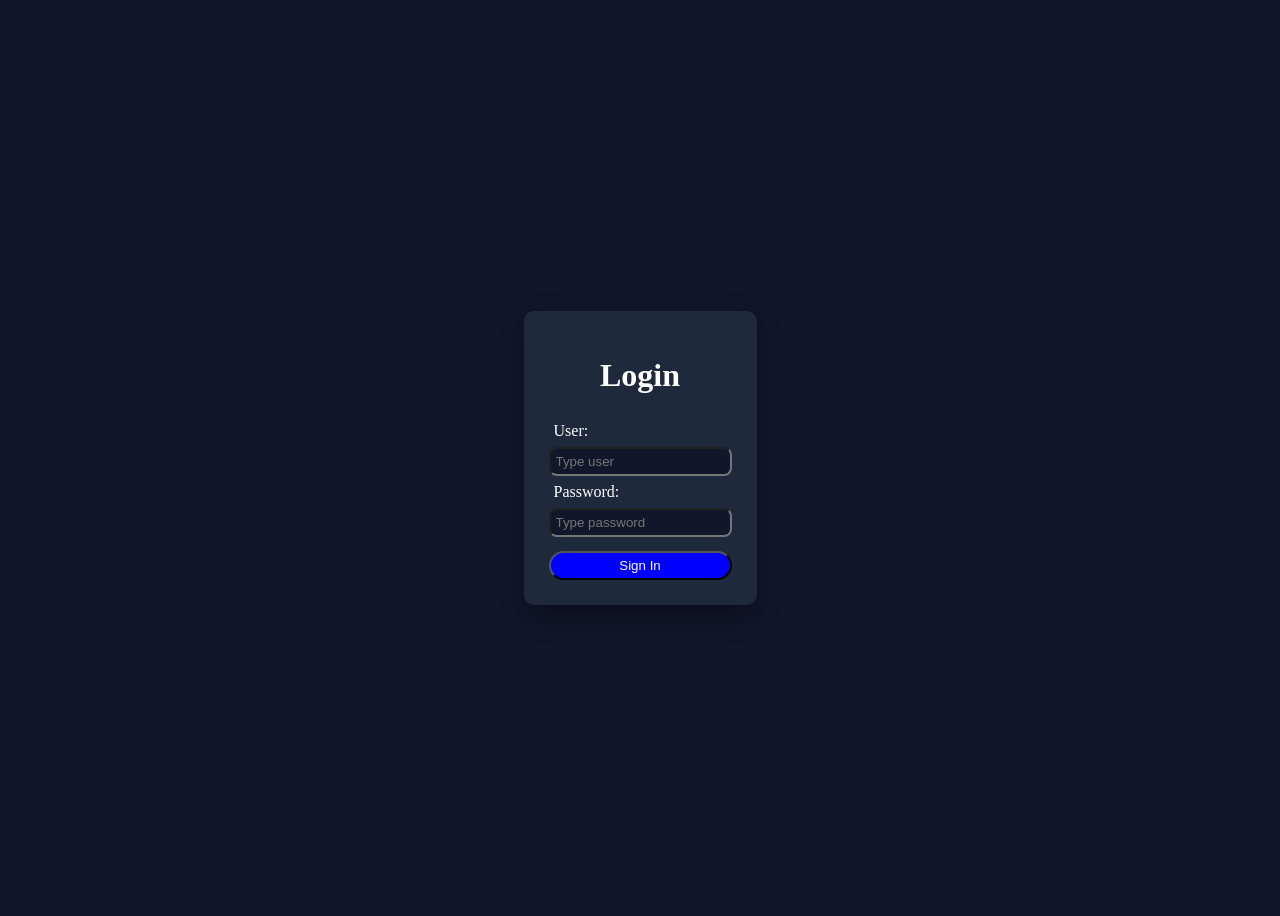
<file: index.html>
<!DOCTYPE html>
<html lang="pt-BR">
<head>
    <meta charset="UTF-8">
    <meta name="viewport" content="width=device-width, initial-scale=1.0">
    <title>Formulario de Login</title>
    <link rel="stylesheet" href="style/style.css">
</head>
<body>
    <form id="formLogin">
        <div>
            <h1>Login</h1>
        </div>
        <label for="user">User:</label>
        <input type="text" id="user" placeholder="Type user">
        <label for="password">Password:</label>
        <input type="password" id="password" placeholder="Type password">
        <button type="submit">Sign In</button>
    </form>
    
    <script src="script/script.js"></script>
</body>
</html>
</file>
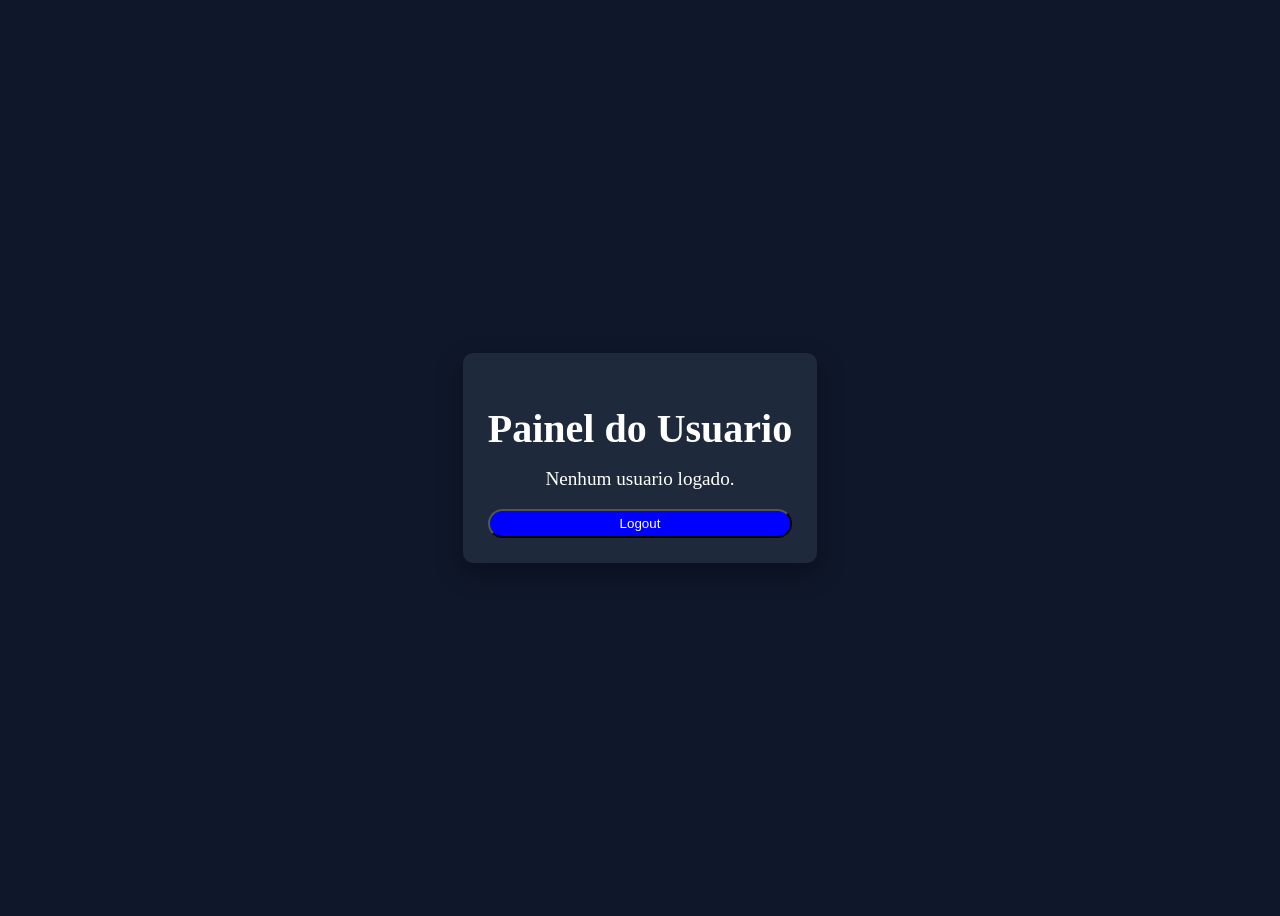
<file: pages/storage.html>
<!DOCTYPE html>
<html lang="pt-BR">
<head>
    <meta charset="UTF-8">
    <meta name="viewport" content="width=device-width, initial-scale=1.0">
    <title>Storage</title>
    <link rel="stylesheet" href="../style/storage.css">
</head>
<body>
    <div>
        <h1>Painel do Usuario</h1>
        <span id="dadosSalvos"></span>
        <button id="logOut">Logout</button>
    </div>
        <script src="../script/script.js"></script>
</body>
</html>
</file>
<file: style/style.css>
body {
    display: flex;
    flex-direction: column;
    justify-content: center;
    align-items: center;
    height: 100vh;
    background-color: #0f172a;
}

form {
    color: white;
    display: flex;
    flex-direction: column;
    gap: 2px;
    padding: 25px;
    background-color: #1e293b;
    border-radius: 10px;
    box-shadow: 0 10px 25px 2px rgba(0, 0, 0, 0.3);
    
}

h1 {
    color: white;
    font-size: 2rem;
    justify-content: center;
    display: flex;
}

button {
    cursor: pointer;
    border-radius: 15px;
    background-color: blue;
    color: white;
    padding: 5px;
    margin-top: 12px;

}

input {
    color: white;
    border-radius: 8px;
    padding: 5px;
    background-color: #0f172a;
}

input:focus {
    outline: none;
    border: 1px solid blue;
}

label {
    color: white;
    padding: 5px;
    
    
    
}
</file>
<file: style/storage.css>
body {
    display: flex;
    flex-direction: column;
    justify-content: center;
    align-items: center;
    height: 100vh;
    background-color: #0f172a;
}

div {
    color: white;
    display: flex;
    flex-direction: column;
    gap: 2px;
    padding: 25px;
    background-color: #1e293b;
    border-radius: 10px;
    box-shadow: 0 10px 25px 2px rgba(0, 0, 0, 0.3);
    
}

h1 {
    color: white;
    font-size: 2.5rem;
    justify-content: center;
    display: flex;
    height: 30px;
}

span {
    font-size: 1.2rem;
    justify-content: center;
    display: flex;
    padding: 5px;
}

button {
    cursor: pointer;
    border-radius: 15px;
    background-color: blue;
    color: white;
    padding: 5px;
    margin-top: 12px;

}
</file>
